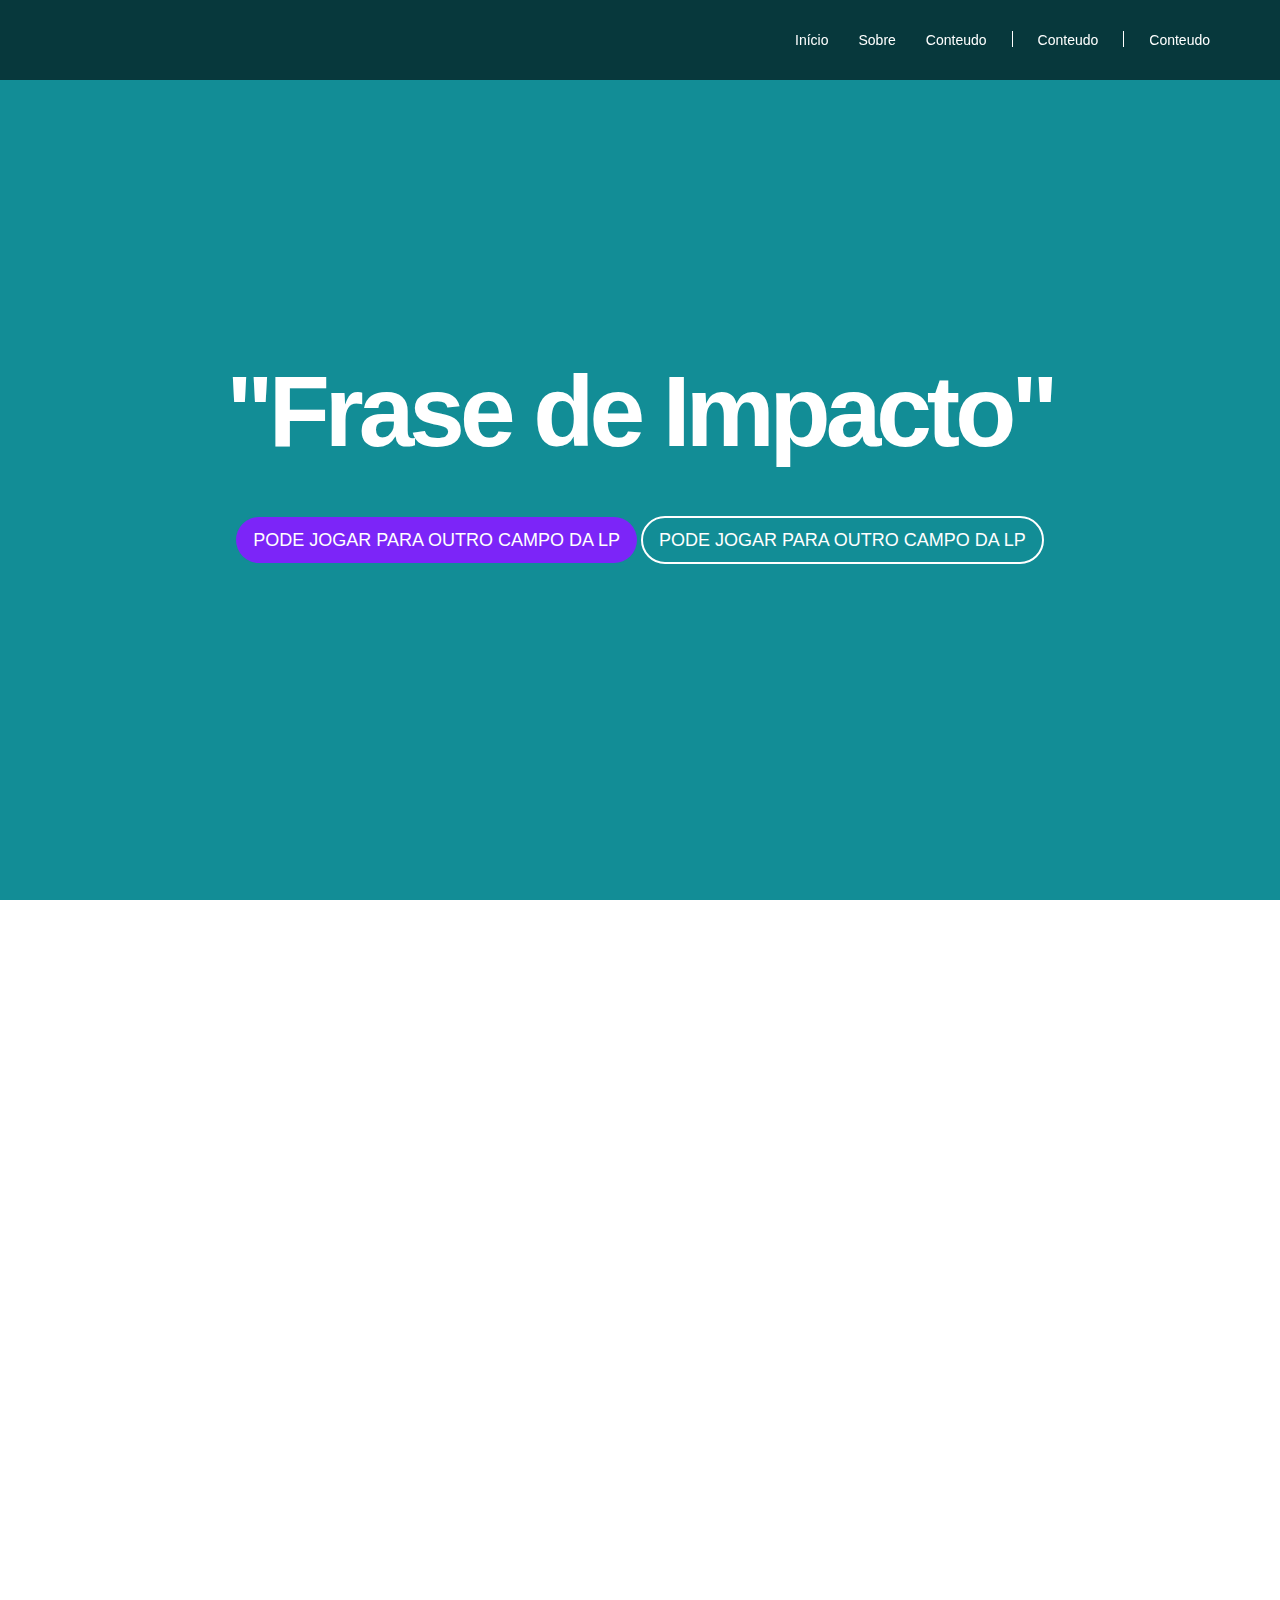
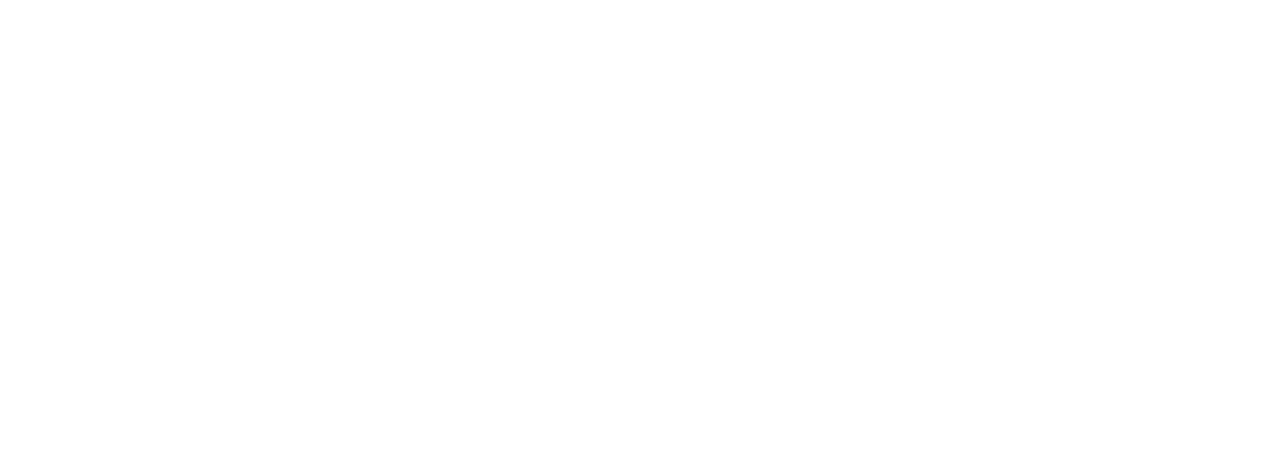
<file: kairos/index.html>
<!DOCTYPE html>
<html lang="pt-br">
  <head>
    <meta charset="utf-8">
    <meta http-equiv="X-UA-Compatible" content="IE=edge">
    <meta name="viewport" content="width=device-width, initial-scale=1">

    <title>Kairós Digital</title>
    <link rel="icon" href="imagens/#">

  
    <link href="bootstrap/css/bootstrap.min.css" rel="stylesheet">
    <link href="estilo.css" rel="stylesheet">

  </head>

  <body>
    <nav class="navbar navbar-fixed-top navbar-inverse navbar-transparente">
      <div class="container">
        
        <!-- HEADER -->
        <div class="navbar-header">
          
          <!-- BOTAO TOGGLE -->
          <button type="button" class="navbar-toggle collapsed"
                  data-toggle="collapse" data-target="#barra-navegacao">
            <span class="sr-only">Alternar Navegação</span>
            <span class="icon-bar"></span>
            <span class="icon-bar"></span>
            <span class="icon-bar"></span>
          </button>

          <a href="index.html" class="navbar-brand">
            <span class="img-logo">Kairós</span>
          </a>

        </div>

        <!-- navbar -->
        <div class="collapse navbar-collapse" id="barra-navegacao">
          <ul class="nav navbar-nav navbar-right">
            <li><a href="">Início</a></li>
            <li><a href="">Sobre</a></li>
            <li><a href="">Conteudo</a></li>
            <li class="divisor" role="separator"></li>
            <li><a href="">Conteudo</a></li>
            <li class="divisor" role="separator"></li>
            <li><a href="">Conteudo</a></li>
          </ul>
        </div>
      </div><!-- /container -->
    </nav><!-- /nav -->

    <div class="capa">
      <div class="texto-capa">
        <h1>"Frase de Impacto"  </h1>
        <a href="" class="btn btn-custom btn-roxo btn-lg">Pode jogar para outro campo da lp</a>
        <a href="" class="btn btn-custom btn-branco btn-lg">Pode jogar para outro campo da lp</a>
      </div>
    </div>

    <!-- servicos -->
    <section id="servicos">
      <div class="container">
        <div class="row">

          <!-- servicos -->
          <div class="col-md-6">
            
            <div class="row servicos">
              
              <div class="col-md-6">
                <img src="imagens/imagem3.jpg" class="img-responsive">
              </div>
              <div class="col-md-6">
                <img src="imagens/imagem2.png" class="img-responsive">
              </div>

            </div><!-- /row -->servicos


            <div class="row servicos">
              
              <div class="col-md-6">
                <img src="imagens/imagem3.jpg" class="img-responsive">
              </div>
              <div class="col-md-6">
                <img src="imagens/imagem2.png" class="img-responsive">
              </div>

            </div><!-- /row -->

          </div>


          <!-- servicos -->
          <div class="col-md-6">
            <h2>Lorem ipsum dolor</h2>

            <h3>Lorem ipsum dolor</h3>
            <p>laboris nisi ut aliquip ex ea commodo consequat. Duis aute irure dolor in reprehenderit in voluptate velit esse cillum dolore eu fugiat nulla pariatur. Excepteur sint occaecat cupidatat non</p>

            <h3>Lorem ipsum dolor</h3>
            <p>laboris nisi ut aliquip ex ea commodo consequat. Duis aute irure dolor in reprehenderit in voluptate velit esse cillum dolore eu fugiat nulla pariatur. Excepteur sint occaecat cupidatat non</p>

            <h3>Lorem ipsum dolor</h3>
            <p>laboris nisi ut aliquip ex ea commodo consequat. Duis aute irure dolor in reprehenderit in voluptate velit esse cillum dolore eu fugiat nulla pariatur. Excepteur sint occaecat cupidatat non</p>

          </div>

        </div>
      </div>
    </section>

    <section id="recursos">
      <div class="container">
        <div class="row">
          
          <!-- recursos -->
          <div class="col-md-4">
            <h2>Excepteur sint </h2>

            <h3>Excepteur occaecat</h3>
            <p>Lorem ipsum dolor sit amet, consectetur adipiscing elit.</p>

            <h3>Duis aute irure</h3>
            <p>Lorem ipsum dolor sit amet, consectetur adipiscing elit.</p>

            <h3>Duis aute irure</h3>
            <p>Lorem ipsum dolor sit amet, consectetur adipiscing elit.</p>
          </div>

          <!-- img recursos -->
          <div class="col-md-8">

             <!-- IMAGENS QEUE PODE SER JOGADAS EM COL-MD-6 (IDEIA DE ROTACIONAR TALVEZ)
            
            <div class="row rotacionar">
              
              <div class="col-md-6">
                <img src="imagens/iphone1.png" class="img-responsive">
              </div>

              <div class="col-md-6">
                <img src="imagens/iphone2.png" class="img-responsive">
              </div>-->

            </div><!-- /row -->

          </div>

        </div>
      </div>
    </section>

    <!-- Rodape -->
    <footer id="rodape">
      <div class="container">
        <div class="row">
          
          <div class="col-md-2">
            <span class="img-logo">Kairós Digital</span>
          </div>

          <div class="col-md-2">
            <h4>A empresa</h4>
            <ul class="nav">
              <li><a href="">Sobre</a></li>
              <li><a href="">Empregos</a></li>
              <li><a href="">Imprensa</a></li>
              <li><a href="">Novidades</a></li>
            </ul>
          </div>

          <div class="col-md-2">
            <h4>links uteis</h4>
            <ul class="nav">
              <li><a href="">Ajuda</a></li>
              <li><a href="">LINK 2</a></li>
              <li><a href="">LINK3</a></li>
            </ul>
          </div>

          <div class="col-md-4">
            <ul class="nav">
              <li class="item-rede-social"><a href="#"><img src="imagens/facebook.png"></a></li>
              <li class="item-rede-social"><a href="#"><img src="imagens/instagram.png"></a></li>
              <li class="item-rede-social"><a href="#"><img src="imagens/twitter.png"></a></li>
            </ul>
          </div>

        </div><!-- /row -->
      </div>
    </footer>

    <script src="https://code.jquery.com/jquery-3.5.1.slim.min.js"></script> 
<script src="https://cdn.jsdelivr.net/npm/popper.js@1.16.1/dist/umd/popper.min.js"></script> 
<script src="https://stackpath.bootstrapcdn.com/bootstrap/4.5.2/js/bootstrap.min.js"></script> 
</html>
</file>
<file: kairos/estilo.css>
/* ========================= LAYOUT ======================== */
html, body, .capa {
	height: 100%;
	overflow: auto;
}

body {
	background: url('imagens/'),
				url('imagens/'),
				linear-gradient(50deg,#128d96,#128d96);
	background-attachment: fixed;
	font-family: Helvetica,Arial,sans-serif;
	overflow-x: hidden;
}

/* -- NAVEGACAO-- */
.img-logo {
	height: 40px;
	width: 132px;
	display: block;
	background: url('imagens/#') no-repeat;
	background-size: contain;
	color: transparent;
}

nav.navbar-transparente {
	padding: 15px 0px;
	background: rgba(0, 0, 0, 0.6);
	border: none;
}

.navbar-brand{
	padding: 5px 15px;
}

.divisor{
	width: 1px;
	height: 16px;
	background: white;
	margin: 16px 10px;
}

.navbar-inverse .navbar-nav>li>a, footer .nav a {
	color: white;
}

.navbar-inverse .navbar-nav>li>a:hover, footer .nav a:hover {
	color: #9bf0e1;
	background: none;
}

/* -- IMAGEM CAPA -- */
.capa {
	display: table;
	width: 100%;
}

.texto-capa {
	text-align: center;
	color: white;
	display: table-cell;
	vertical-align: middle;
}


input {
margin-right: 45%;
border-radius: 10%;
}



/* -- BOTOES -- */
.btn-custom {
	color: white;
	border-radius: 500px;
	-webkit-border-radius: 500px;
    -moz-border-radius: 500px;
    text-transform: uppercase;
    transition: background 0.4s, color 0.4s;
}

.btn-roxo {
	background: #7c25f8;
}
.btn-roxo:hover {
	background-color: #6207e3;
	color: white;
}

.btn-branco {
	border: 2px solid white;
}
.btn-branco:hover {
	background-color: white;
	color: black;
}

/* -- SERVICO -- */
#servicos {
	background: white;
	padding-top: 20px;
	padding-bottom: 20px;
}

.servicos{
	padding: 10px 0px 10px 0px;
}

/* -- RECURSO -- */
#recursos {
	padding-top: 20px;
	padding-bottom: 20px;
	color: white;
}

.rotacionar{
	transform: rotate(30deg);
	-ms-transform: rotate(30deg); /* IE 9 */
    -webkit-transform: rotate(30deg); /* Chrome, Safari, Opera */
    padding-left: 80px;
}

/* -- FOOTER -- */
footer {
	background: #000;
	padding: 50px 0px 20px 0px;
	position: relative;
}

.item-rede-social{
	float: right;
}

/* ========================= tipografia ======================== */
h1 {
	font-weight: 900;
	letter-spacing: -0.05em;
	margin-bottom: 50px;
}

/* Media queries */
/* xs < 768 */
@media screen and (max-width: 767px) {
	h1 {
	    font-size: 50px; 
  	}
  	.btn-custom {
    	margin: 10px 15px;
	}
}

/* sm */
@media screen and (min-width: 768px) {
    h1 {
	    font-size: 70px; 
  	}

}

/* md */
@media screen and (min-width: 992px) {
    h1 {
	    font-size: 80px; 
  	}
}

/* lg */
@media screen and (min-width: 1200px) {
    h1 {
	    font-size: 100px; 
  	}
}
/* Fim Medias */


h2{
	font-size: 50px;
	font-weight: 700;
	letter-spacing: -0.04em;
}

h3{
	font-size: 35px;
	font-weight: 700;
	letter-spacing: -0.04em;
}

#rodape h4 {
	color: #919496;
	font-size: 12px;
	text-transform: uppercase;
}

#servicos h2, #servicos h3 {
	color: #7c25f8;
}

#recursos h3 {
	color: #9bf0e1;
}
</file>
